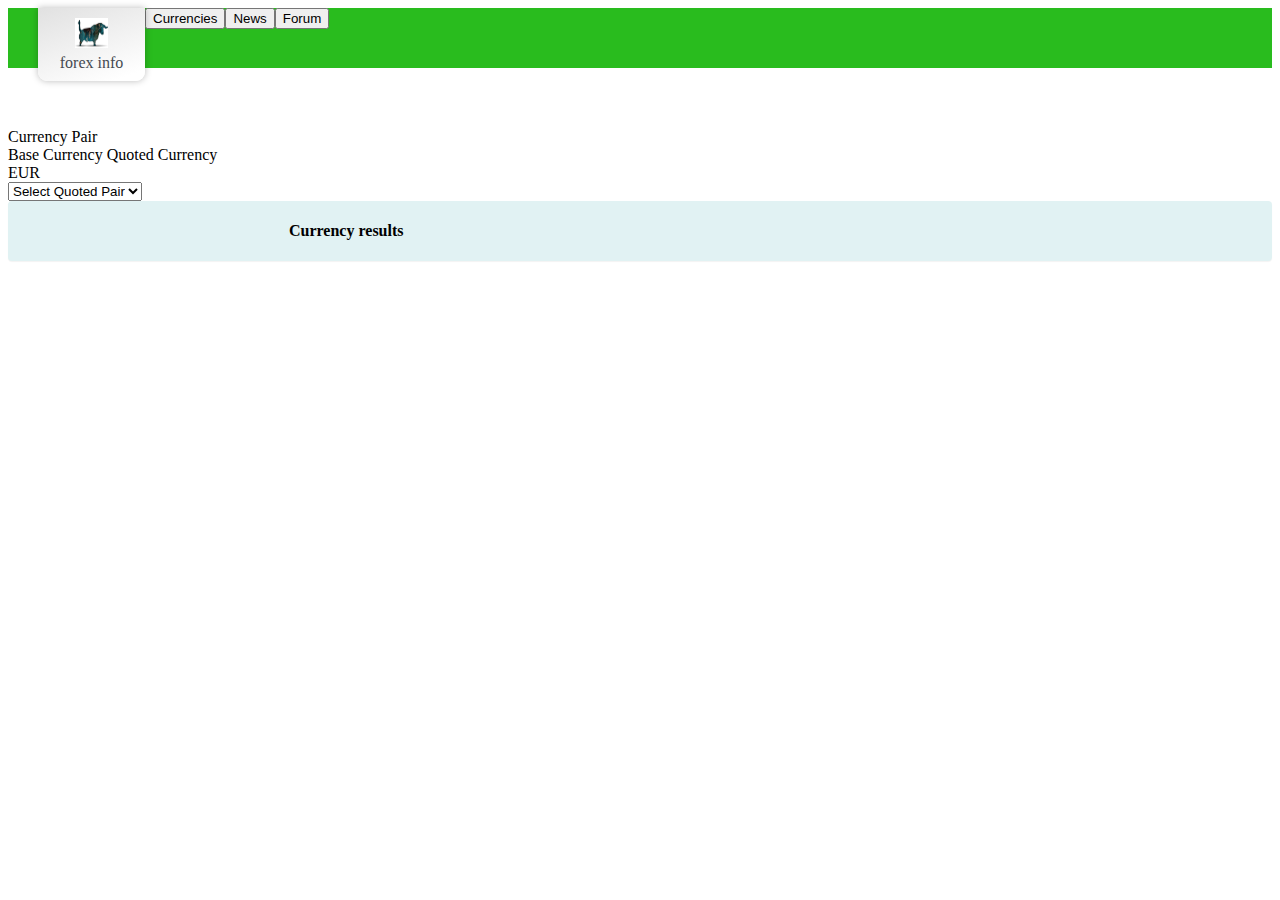
<file: forex.html>
<!DOCTYPE html>
<html>
<head>
   
    <meta charset="utf-8">
    <meta name="viewport" content="width=device-width, initial-scale=1, shrink-to-fit=no">

    <!-- Bootstrap CSS -->
    <link rel="stylesheet" href="https://cdn.jsdelivr.net/npm/bootstrap@4.5.3/dist/css/bootstrap.min.css" integrity="sha384-TX8t27EcRE3e/ihU7zmQxVncDAy5uIKz4rEkgIXeMed4M0jlfIDPvg6uqKI2xXr2" crossorigin="anonymous">
    <link href="styles/forex.css" rel="stylesheet">

    <title>forex</title>
    
</head>

<body>

    <script src="https://code.jquery.com/jquery-3.5.1.js" integrity="sha256-QWo7LDvxbWT2tbbQ97B53yJnYU3WhH/C8ycbRAkjPDc=" crossorigin="anonymous"></script>

	<header class="site-header">
        <div class ="container">
            <div class="wrapper">
                <div class="site-title">
                    <a href = "forex.html">
                    forex info	
                    </a>
                </div>
                
                <div class="d-flex flex-column justify-content-center">
                    <div class="p-4">
                        <button class="button-type">
                            <!-- <a href="currencies.html">Currencies</a> -->
                            <span> Currencies</span>
                        </button>
                        
                    </div>
                </div>
                
                <div class="d-flex flex-column justify-content-center">
                    <div class="p-4">
                        <button class="button-type">
                            <!-- <a href="currencies.html">News</a> -->
                            <span> News</span>
                        </button>
                        
                    </div>
                </div>
                
                <div class="d-flex flex-column justify-content-center">
                    <div class="p-4">
                        <button class="button-type">
                            <!-- <a href="currencies.html">Forum</a> -->
                            <span> Forum</span>
                        </button>
                    </div>
                </div>
                    
            </div>
        </div>			
	</header>
    
    <div class="container">
        <div class = "row">
            <div class="col-sm-4">
                <div class = "d-flex justify-content-center mb-3">
                    <span>Currency Pair</span>
                </div>

                <div class = "d-flex flex-column justify-content-center mb-1">
                    <div class = "d-flex row justify-content-between">
                        <span>Base Currency</span>
                        <span>Quoted Currency</span>
                    </div>
                    
                </div>

                <div class = "row">
                    <div class = "col">
                        <span>EUR</span>
                    </div>

                    <div class = "col">
                        <select id="select-cur" class="form-control">
                            <option selected disabled>Select Quoted Pair</option>
                            <option value="ALL">ALL</option>
                            <option value="USD">USD</option>
                            <option value="AUD">AUD</option>
                            <option value="CAD">CAD</option>
                            <option value="MXN">MXN</option>
                        </select>
                    </div>
                </div>

                <button class="list-view" id="change-view" style="display:none"> Change View</button>

            </div>
            

            <div class="col-sm-8">

                <div class="panel panel-default">
                    <div class="panel-heading">
                        <h3 class="panel-title">Currency results</h3>
                    </div>

                    <div class="list-group" id="comments-list"> </div>

                    <div class="row justify-content-around" id="row-list"> </div>

                </div>

            </div>
        </div>

    </div>


    <script>


        $(document).ready(function(){
    
            var apiKey       = "e30eecb8e9a9d47300c05f75de85d012";
            var cur          = "EUR";
            var quoteCurName = "ALL";
            
            $("#select-cur").change(function(){
                quoteCurName = $("#select-cur").val();
                document.getElementById("change-view").style.display = null;
                doApiRequest(quoteCurName);
    
                
            });

            $("#change-view").click(function(){
                if(document.getElementById("change-view").classList.contains("list-view")) {
                    document.getElementById("change-view").classList.remove("list-view");
                    document.getElementById("change-view").classList.add("icon-view");
                } else {
                    document.getElementById("change-view").classList.remove("icon-view");
                    document.getElementById("change-view").classList.add("list-view");
                }

                doApiRequest(quoteCurName);
            });


            function doApiRequest(quoteCurName){
                
                var myUrl = "http://data.fixer.io/api/latest?access_key="+apiKey+"&format=1";

                if(quoteCurName != "ALL") {
                    myUrl = myUrl+"&symbols="+quoteCurName;
                }

                document.getElementById("comments-list").innerHTML = "";
                document.getElementById("row-list").innerHTML = "";

                $.ajax({
                    method: "GET",
                    url: myUrl,
                    dataType: "json"
                }).done(function(data){
                    $.each(data.rates, function(i,item) {
                        if(document.getElementById("change-view").classList.contains("list-view")) {
                            $("#comments-list").append('<div class="row"><div class="col">EUR' + i + '</div><div class="col">Exchange Rate: <input id="rate" value='+ item +'></div></div>');
                        } else {
                            $("#row-list").append('<div class="gray-color col-3 mb-3"> <div class="bold-view">EUR/' + i + ' </div><div> Rate: '+ item +' </div></div>');
                        }
                    });
   
                }).fail(function(){
                    console.log("failed");
                });
            }
            
        });
    
        
    
    </script> 

</body>

</html>
</file>
<file: styles/forex.css>
@charset "UTF-8";

.site-header .site-title {
    -ms-flex-negative: 0;
    flex-shrink: 0;
}


.site-header .site-title {
    -ms-flex-negative: 0;
    flex-shrink: 0;
}


.panel-default {
    border-color: #ddd;
}
.panel {
    margin-bottom: 20px;
    background-color: rgb(225, 242, 243);
    border: 1px solid transparent;
    border-radius: 4px;
    -webkit-box-shadow: 0 1px 1px rgba(0,0,0,.05);
    box-shadow: 0 1px 1px rgba(0,0,0,.05);
}

.panel-title {
    margin-top: 20px;
    margin-bottom: 20px;
    font-size: 16px;
    color: inherit;
    padding-left: 280px;
    padding-right: 280px;
}
.site-title {
    width: 107px;
    height: 73px;
    background: linear-gradient(160deg,#e1e1e1,#fff 90%);
    border-bottom-left-radius: 9px;
    border-bottom-right-radius: 9px;
    -webkit-box-shadow: 0 0 7px 0 rgba(0,0,0,.27);
    box-shadow: 0 0 7px 0 rgba(0,0,0,.27);
    position: relative;
    z-index: 9999;
    text-transform: lowercase;
    text-align: center;
    font-size: 16px;
    color: #444951;
}

.site-title a {
    display: block;
    width: 100%;
    height: 100%;
    text-decoration: none;
    color: inherit;
}

.gray-color {
    background-color: #29bc1e;
    margin-right: 20px;

}

.bold-view{
    font-weight: bold;
}
.site-title a:before {
	background-image: url(../img/forex.jpg);
	background-repeat: no-repeat;
  	background-size: 35px 30px;
    width: 33px;
    height: 33px;
    display: block;
    content: "";
    margin: 10px auto 3px;
}

.site-header .wrapper {
    display: -ms-flexbox;
    display: flex;
    -ms-flex-direction: row;
    flex-direction: row;
    -ms-flex-wrap: nowrap;
    flex-wrap: nowrap;
    max-width: 1500px;
    margin: 0 auto;
    padding: 0 30px;
    height: inherit;
}

.site-header {
    display: block;
    width: 100%;
    height: 60px;
    background: #29bc1e;
    position: relative;
    margin: 0 0 60px;
}
</file>
